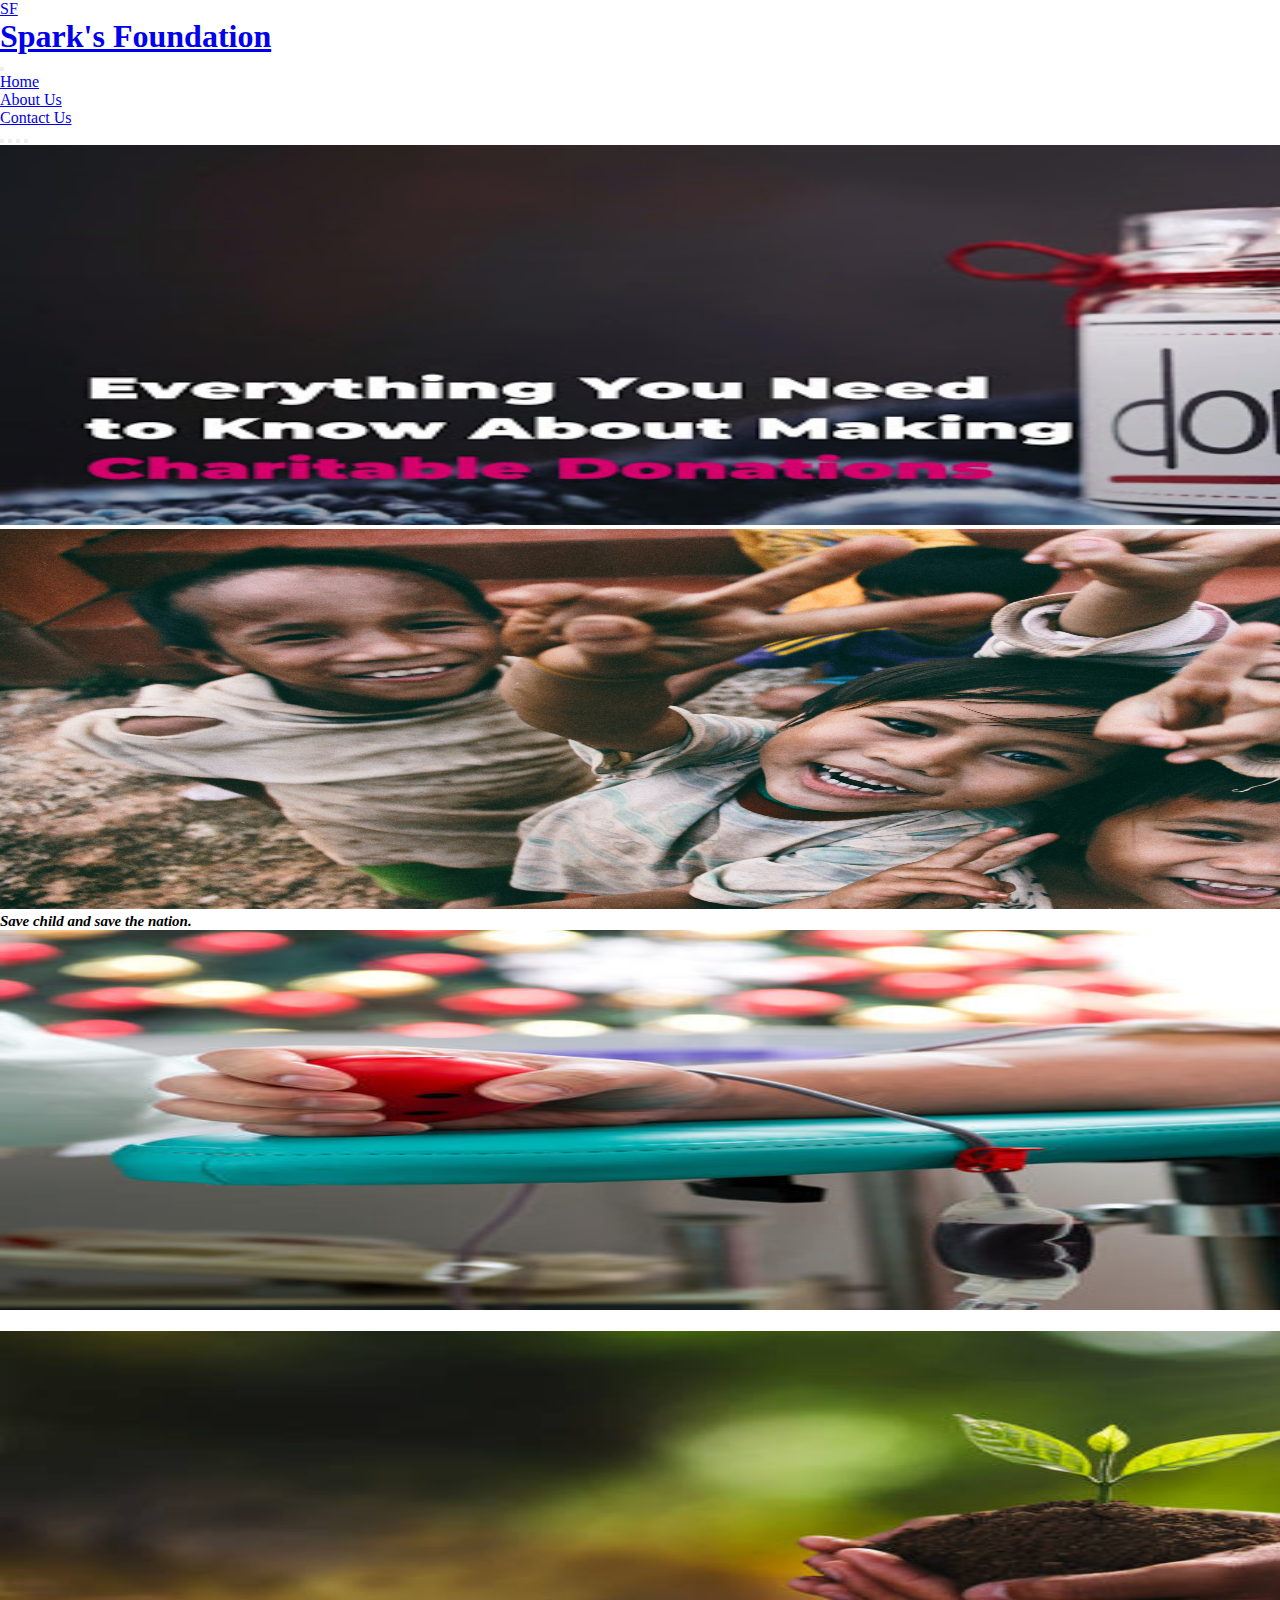
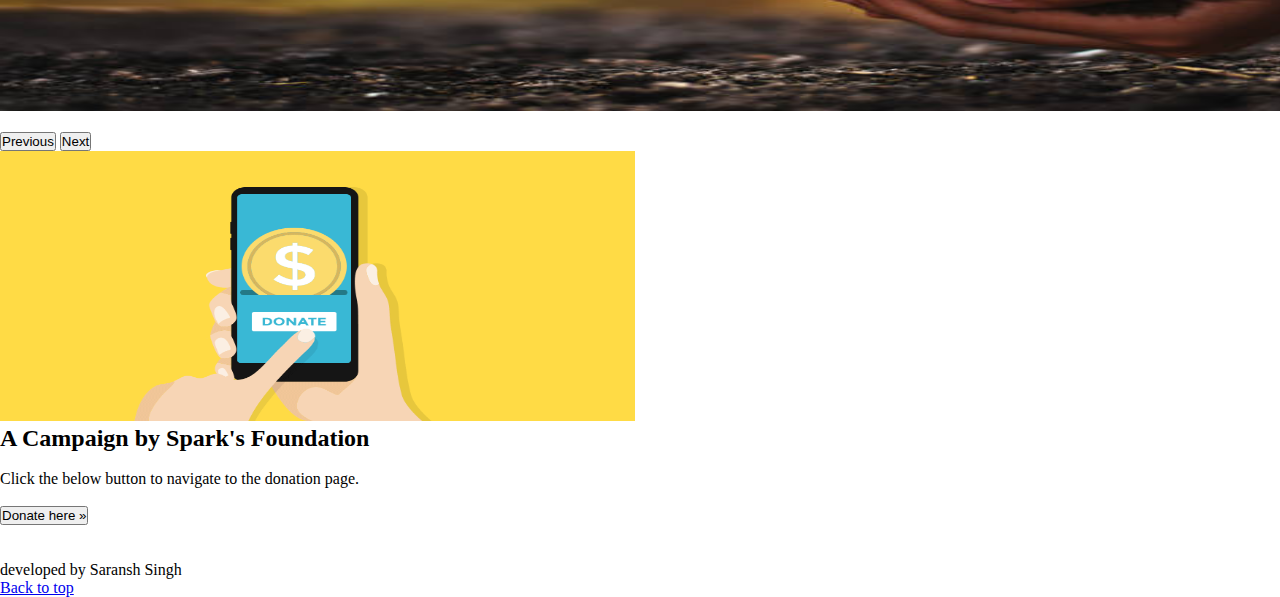
<file: index.html>
<!doctype html>
<html lang="en">

    <head>
        <meta charset="utf-8">
        <meta name="viewport" content="width=device-width, initial-scale=1">

        <!-- Bootstrap CSS -->
        <link href="https://cdn.jsdelivr.net/npm/bootstrap@5.0.0-beta2/dist/css/bootstrap.min.css" rel="stylesheet"
            integrity="sha384-BmbxuPwQa2lc/FVzBcNJ7UAyJxM6wuqIj61tLrc4wSX0szH/Ev+nYRRuWlolflfl" crossorigin="anonymous">
        <link rel="stylesheet" href="/css/styleAbout.css">

        <title>Spark's Foundation</title>
    </head>

    <body>
        <!--Navigation Bar -->
        <nav class="navbar navbar-expand-lg navbar-dark bg-dark">
            <div class="container-fluid">
                <a class="navbar-brand" href="#">SF</a>
                <a class="navbar-brand" href="#">
                    <div class="contain">
                        <h1><b>Spark's Foundation</b></h1>
                    </div>
                </a>

                <button class="navbar-toggler" type="button" data-bs-toggle="collapse"
                    data-bs-target="#navbarSupportedContent" aria-controls="navbarSupportedContent"
                    aria-expanded="false" aria-label="Toggle navigation">
                    <span class="navbar-toggler-icon"></span>
                </button>
                <div class="collapse navbar-collapse justify-content-end" id="navbarSupportedContent">
                    <ul class="navbar-nav ">
                        <li class="nav-item">
                            <a class="nav-link active" aria-current="page" href="#">Home</a>
                        </li>
                        <li class="nav-item">
                            <a class="nav-link" href="/about.html">About Us</a>
                        </li>
                        <li class="nav-item">
                            <a class="nav-link" href="/contact.html">Contact Us</a>
                        </li>
                    </ul>
                </div>
            </div>
        </nav>

        <!--Carousel Code-->
        <div id="carouselExampleCaptions" class="carousel slide carousel-fade" data-bs-ride="carousel">
            <div class="carousel-indicators">
                <button type="button" data-bs-target="#carouselExampleCaptions" data-bs-slide-to="0" class="active"
                    aria-current="true" aria-label="Slide 1"></button>
                <button type="button" data-bs-target="#carouselExampleCaptions" data-bs-slide-to="1"
                    aria-label="Slide 2"></button>
                <button type="button" data-bs-target="#carouselExampleCaptions" data-bs-slide-to="2"
                    aria-label="Slide 3"></button>
                <button type="button" data-bs-target="#carouselExampleCaptions" data-bs-slide-to="3"
                    aria-label="Slide 4"></button>
            </div>
            <div class="carousel-inner">
                <div class="carousel-item active">
                    <img src="/img/donate.jpg" class="img-fluid" style="width:1800px; height:380px;" alt="Error Loading Image">
                </div>

                <div class="carousel-item">
                    <img src="/img/child.jpg" class="img-fluid" style="width:1800px; height:380px;" alt="">
                    <div class="carousel-caption d-none d-md-block">
                        <p style="color:black;  font-size:15px; font-style: italic;">
                            <b>Save child and save the nation.</b>
                        </p>
                    </div>
                </div>

                <div class="carousel-item">
                    <img src="/img/blood.jpg" class="img-fluid" style="width:1800px; height:380px;" alt="">
                    <div class="carousel-caption d-none d-md-block">
                        <p style="color:white;  font-size:15px; font-style: italic;">
                            <b>Donate blood and save a life.</b>
                        </p>
                    </div>
                </div>

                <div class="carousel-item">
                    <img src="/img/plant.jpg" class="img-fluid" style="width:1800px; height:380px;" alt="">
                    <div class="carousel-caption d-none d-md-block">
                        <p style="color:white;  font-size:15px; font-style: italic;">
                            <b>He who plants a tree, plants a hope.</b>
                        </p>
                    </div>
                </div>

                <button class="carousel-control-prev" type="button" data-bs-target="#carouselExampleCaptions"
                    data-bs-slide="prev">
                    <span class="carousel-control-prev-icon" aria-hidden="true"></span>
                    <span class="visually-hidden">Previous</span>
                </button>
                <button class="carousel-control-next" type="button" data-bs-target="#carouselExampleCaptions"
                    data-bs-slide="next">
                    <span class="carousel-control-next-icon" aria-hidden="true"></span>
                    <span class="visually-hidden">Next</span>
                </button>
            </div>

            <div class="container py-4">
                <div class="row">
                    <div class="col-sm-6 banner-image">
                        <img style="width:635px; height:270px;" class="img-fluid" src="/img/donate.gif" alt="">
                    </div>
                    <div class="col-sm-6 banner-info">
                        <h2 class="big-text">A Campaign by Spark's Foundation</h2></br>
                        <p> Click the below button to navigate to the donation page.</p></br>
                        <a href="/donation.html"> <button type="button" class="btn btn-primary">Donate here
                                »</button></a>
                    </div>
                </div>
            </div><br></br>

            <!--Footer-->
            <div class="container py-5 bg-light">
                <footer class="blog-footer">

                    <p class="row featurette d-flex justify-content-center align-items-center">developed by Saransh Singh</p>
                    <p class="float-right"><a href="#">Back to top</a></p>
                </footer>
            </div>

            <!-- Javascript  -->
            <script src="https://cdn.jsdelivr.net/npm/bootstrap@5.0.0-beta2/dist/js/bootstrap.bundle.min.js"
                integrity="sha384-b5kHyXgcpbZJO/tY9Ul7kGkf1S0CWuKcCD38l8YkeH8z8QjE0GmW1gYU5S9FOnJ0"
                crossorigin="anonymous"></script>
    </body>

</html>
</file>
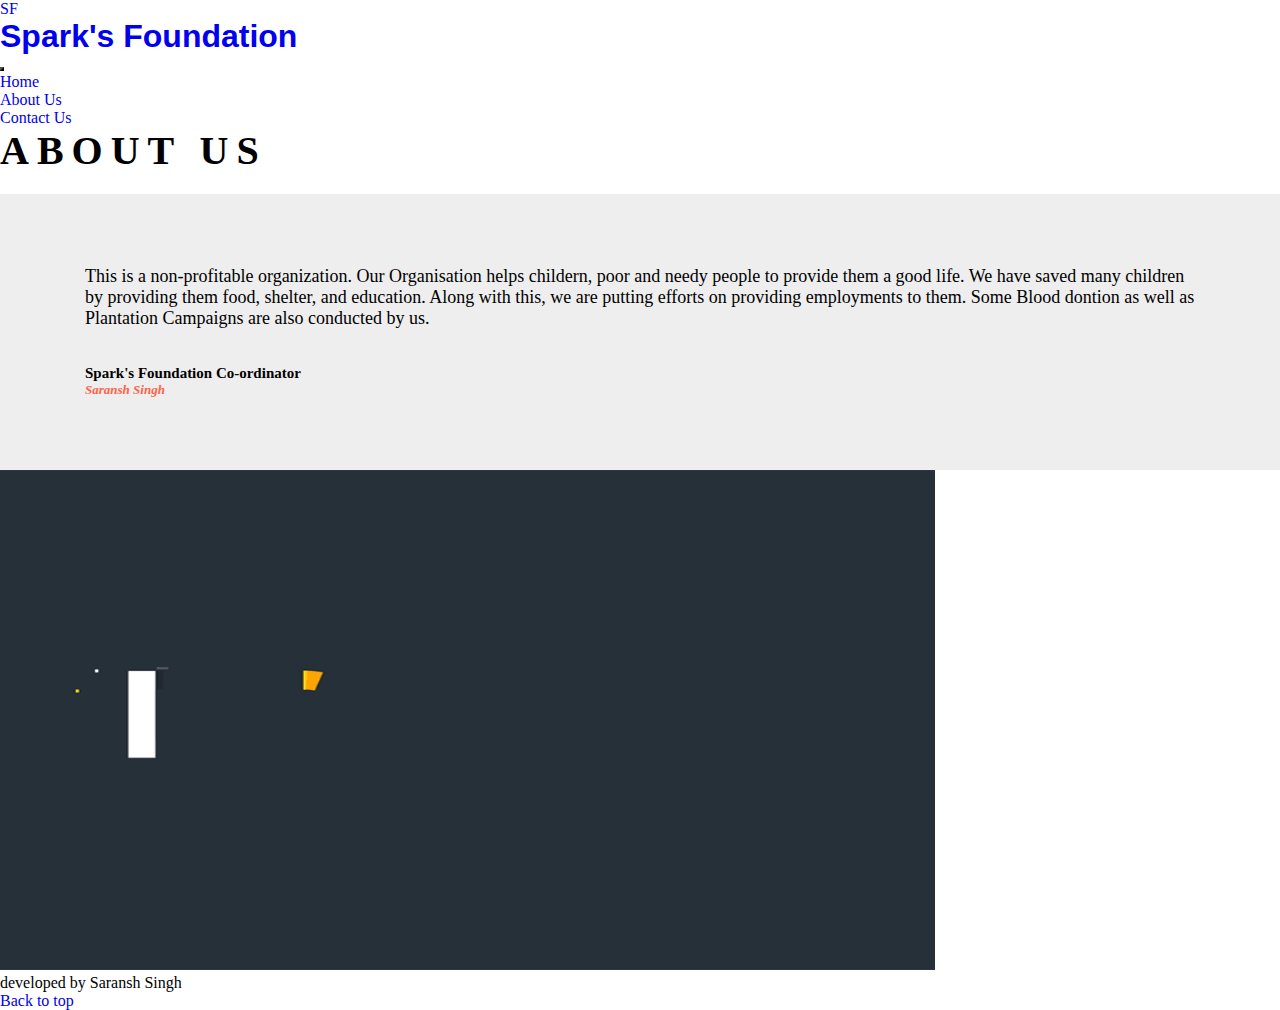
<file: about.html>
<!doctype html>
<html lang="en">

    <head>
        <meta charset="utf-8">
        <meta name="viewport" content="width=device-width, initial-scale=1">

        <!-- Bootstrap CSS -->
        <link href="https://cdn.jsdelivr.net/npm/bootstrap@5.0.0-beta2/dist/css/bootstrap.min.css" rel="stylesheet"
            integrity="sha384-BmbxuPwQa2lc/FVzBcNJ7UAyJxM6wuqIj61tLrc4wSX0szH/Ev+nYRRuWlolflfl" crossorigin="anonymous">
        <link rel="stylesheet" href="/css/styleAbout.css">
        <link rel="stylesheet" href="/css/styleContact.css">

        <title>About Us</title>
    </head>

    <body>
        <nav class="navbar navbar-expand-lg navbar-dark bg-dark">
            <div class="container-fluid">
                <a class="navbar-brand" href="#">SF</a>
                <a class="navbar-brand" href="#">
                    <div class="contain">
                        <h1><b>Spark's Foundation</b></h1>
                    </div>
                </a>
                <button class="navbar-toggler" type="button" data-bs-toggle="collapse"
                    data-bs-target="#navbarSupportedContent" aria-controls="navbarSupportedContent"
                    aria-expanded="false" aria-label="Toggle navigation">
                    <span class="navbar-toggler-icon"></span>
                </button>
                <div class="collapse navbar-collapse justify-content-end" id="navbarSupportedContent">
                    <ul class="navbar-nav ">
                        <li class="nav-item">
                            <a class="nav-link active" aria-current="page" href="/index.html">Home</a>
                        </li>
                        <li class="nav-item">
                            <a class="nav-link" href="#">About Us</a>
                        </li>
                        <li class="nav-item">
                            <a class="nav-link" href="/contact.html">Contact Us</a>
                        </li>
                    </ul>
                </div>
            </div>
        </nav>

        <div class="container">
            <div class="row py-3">
                <div class="col-sm-7 py-5  banner-info ">
                    <div class="container">
                        <span class="t1">About Us</span>
                    </div>
                    <div class="container py-3 ">
                        <section class="w3l-simple-contact-form1">
                            <div class="contact-form section-gap">
                                <div class="wrapper text-left">
                                    <p style="font-size:18px; color:black ">This is a non-profitable organization.
                                        Our Organisation helps childern, poor and needy people to provide them a good life.
                                        We have saved many children by providing them food, shelter, and education. 
                                        Along with this, we are putting efforts on providing employments to them.
                                        Some Blood dontion as well as Plantation Campaigns are also conducted by us.
                                    </p>
                                    </br></br>
                                    <p style="font-size:15px; color:black ">
                                        <b>Spark's Foundation Co-ordinator</b>
                                    </p>
                                    <p style="font-size:13px; color:tomato; font-style: italic; ">
                                        <b>Saransh Singh</b>
                                    </p>

                                </div>
                            </div>
                        </section>

                    </div>
                </div>
                <div class="col-sm-5 py-5 banner-info ">
                    <img src="/img/donation.gif" style="width:935px; height:500px;" class="img-fluid" alt="">

                </div>
            </div>
        </div>

         <!--Footer-->
         <div class="container py-5 bg-light">
            <footer class="blog-footer">

                <p class="row featurette d-flex justify-content-center align-items-center">developed by Saransh Singh</p>
                <p class="float-right"><a href="#">Back to top</a></p>
            </footer>
        </div>

        <script src="https://cdn.jsdelivr.net/npm/bootstrap@5.0.0-beta2/dist/js/bootstrap.bundle.min.js"
            integrity="sha384-b5kHyXgcpbZJO/tY9Ul7kGkf1S0CWuKcCD38l8YkeH8z8QjE0GmW1gYU5S9FOnJ0"
            crossorigin="anonymous"></script>
    </body>
</html>
</file>
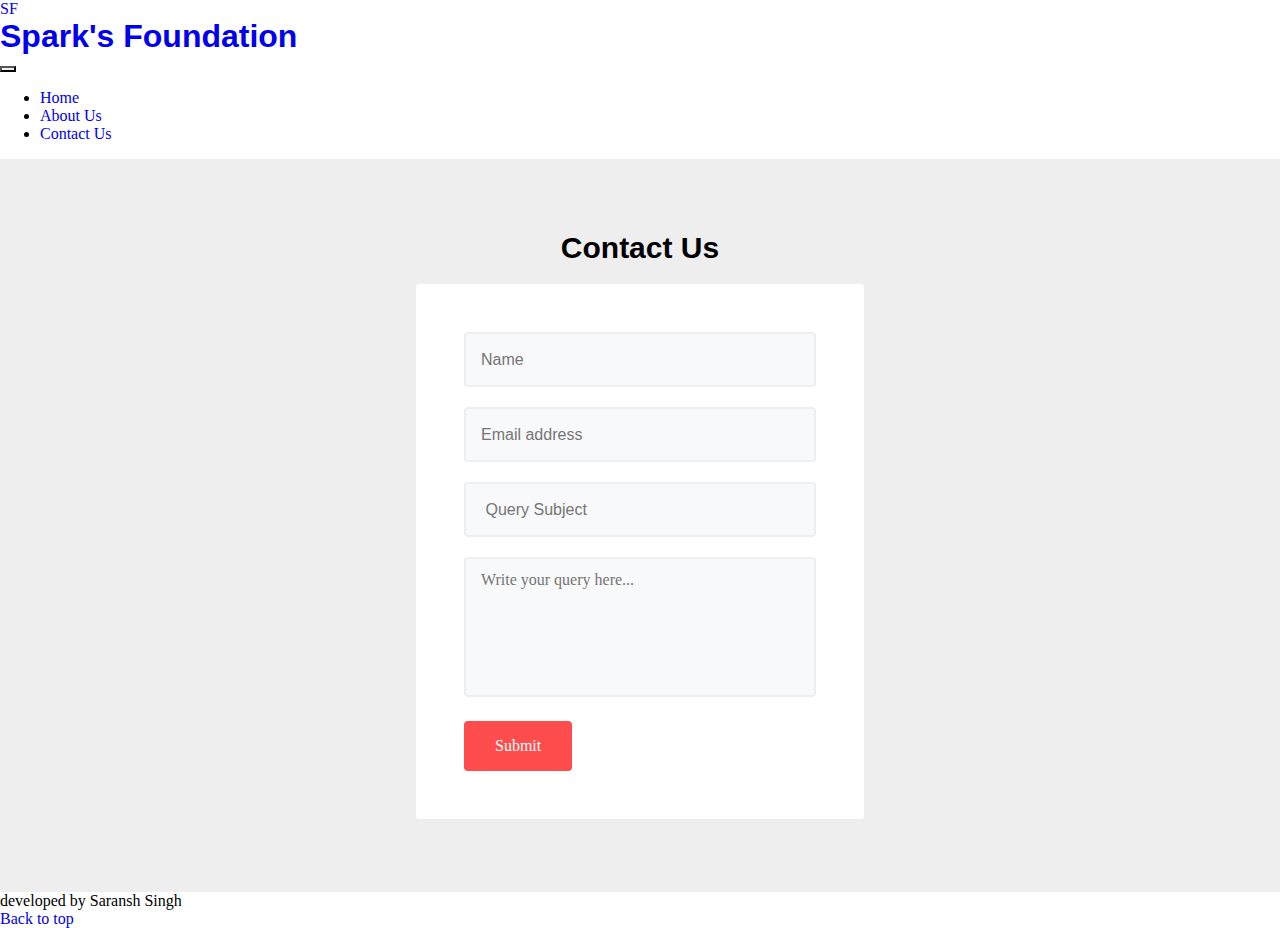
<file: contact.html>
<!doctype html>
<html lang="en">

<head>
  <meta charset="utf-8">
  <meta name="viewport" content="width=device-width, initial-scale=1">

  <!-- Bootstrap CSS -->
  <link href="https://cdn.jsdelivr.net/npm/bootstrap@5.0.0-beta2/dist/css/bootstrap.min.css" rel="stylesheet"
    integrity="sha384-BmbxuPwQa2lc/FVzBcNJ7UAyJxM6wuqIj61tLrc4wSX0szH/Ev+nYRRuWlolflfl" crossorigin="anonymous">
  <link rel="stylesheet" href="/css/styleContact.css">

  <title>Contact Us</title>
</head>

<body>
   <!--Navigation Bar-->
   <nav class="navbar navbar-expand-lg navbar-dark bg-dark">
    <div class="container-fluid">
        <a class="navbar-brand" href="#">SF</a>
        <a class="navbar-brand" href="#">
            <div class="contain">
                <h1><b>Spark's Foundation</b></h1>
            </div>
        </a>

        <button class="navbar-toggler" type="button" data-bs-toggle="collapse"
            data-bs-target="#navbarSupportedContent" aria-controls="navbarSupportedContent"
            aria-expanded="false" aria-label="Toggle navigation">
            <span class="navbar-toggler-icon"></span>
        </button>
        <div class="collapse navbar-collapse justify-content-end" id="navbarSupportedContent">
            <ul class="navbar-nav ">
                <li class="nav-item">
                    <a class="nav-link active" aria-current="page" href="./index.html">Home</a>
                </li>
                <li class="nav-item">
                    <a class="nav-link" href="/about.html">About Us</a>
                </li>
                <li class="nav-item">
                    <a class="nav-link" href="#">Contact Us</a>
                </li>
            </ul>
        </div>
    </div>
</nav>
  
  <!--Contact Us-->
  <section class="w3l-simple-contact-form1">
    <div class="contact-form section-gap">
      <div class="wrapper">
        <div class="text-center py-1">
          <h2 class="h2" style="font-size: 30px; color:black "><b>Contact Us</b></h2><br>
        </div>
        <div class="contact-form" style="max-width: 450px; margin: 0 auto;">
          <div class="form-mid">
            <form action="javascript:sendmail()" method="post">
              <div class="field">
                <input type="text" class="form-control" name="Name" id="Name" placeholder="Name" required="">
              </div>
              <div class="field">
                <input type="email" class="form-control" name="Sender" id="Sender"
                  placeholder="Email address" required="">
              </div>
              <div class="field">
                <input type="text" class="form-control" name="Subject" id="Subject" placeholder=" Query Subject"
                  required="">
              </div>
              <textarea name="Message" class="form-control" id="Message" placeholder="Write your query here..."
                required=""></textarea>
              <button type="submit" class="btn btn-contact">Submit</button>
            </form>
          </div>
        </div>
      </div>
    </div>
  </section>

  <script src="https://code.jquery.com/jquery-2.2.4.min.js"
    integrity="sha256-BbhdlvQf/xTY9gja0Dq3HiwQF8LaCRTXxZKRutelT44=" crossorigin="anonymous"></script>
  <script src="https://smtpjs.com/v3/smtp.js"></script>

  <script>

    function sendmail() {

      var name = $('#Name').val();
      var email = $('#Sender').val();
      var subject = $('#Subject').val();
      var message = $('#Message').val();

      var Body = 'Name: ' + name + '<br>Email address: ' + email + '<br>Subject: ' + subject + '<br>Message: ' + message;

      Email.send({
        SecureToken: "fbf31702-bb7f-4a4e-9c1c-4ccf17ee777f",
        To: 'sparkfoundation@gmail.com',
        From: "saransh123@gmail.com",
        Subject: "Message or Query of " + name + " for the Spark's Foundation.",
        Body: Body
      }).then(
        message => {
          if (message == 'OK') {
            alert('Your mail has been sent. Thank you for connecting.');
          }
          else {
            console.error(message);
            alert('There is error at sending message. ')
          }
        }
      );
    }
  </script>

   <!--Footer part-->
   <div class="container py-5 bg-light">
    <footer class="blog-footer">

        <p class="row featurette d-flex justify-content-center align-items-center">developed by Saransh Singh</p>
        <p class="float-right"><a href="#">Back to top</a></p>
    </footer>
</div>

  <!-- Javascript  -->
  <script src="https://cdn.jsdelivr.net/npm/bootstrap@5.0.0-beta2/dist/js/bootstrap.bundle.min.js"
      integrity="sha384-b5kHyXgcpbZJO/tY9Ul7kGkf1S0CWuKcCD38l8YkeH8z8QjE0GmW1gYU5S9FOnJ0"
      crossorigin="anonymous"></script>

</body>
</html>
</file>
<file: css/styleAbout.css>
*{
    padding: 0;
    margin: 0;
    
}
body{
    background:white;

}
.containe{
    text-align: center;
    position: absolute;
    top: 50%;
    left: 50%;
    transform: translate(-50%, -50%);
    width: 100%;

}
.container span{
    text-transform: uppercase;
    display: block;

}
.t1{
    color: black;
    font-size:40px;
    font-weight: 700;
    letter-spacing: 8px;
    margin-bottom: 20px;
    background: white;
    position: relative;
}
@keyframes text{
    0%{
        color: black;
        margin-bottom: -40px;
    }
    30%{
        letter-spacing: 25px;
        margin-bottom: -40px;
    }
    85%{
        letter-spacing: 8px;
        margin-bottom: -40px;
    }
}
</file>
<file: css/styleContact.css>
body,
html {
  margin: 0;
  padding: 0;
  font-family: cursive;
}

textarea {
  font-family: cursive;
}

* {
  box-sizing: border-box;
}

.wrapper {
  width: 100%;
  padding-right: 15px;
  padding-left: 15px;
  margin-right: auto;
  margin-left: auto;
}

@media (min-width: 576px) {
  .wrapper {
    max-width: 540px;
  }
}

@media (min-width: 768px) {
  .wrapper {
    max-width: 720px;
  }
}

@media (min-width: 992px) {
  .wrapper {
    max-width: 960px;
  }
}

@media (min-width: 1200px) {
  .wrapper {
    max-width: 1140px;
  }
}


.d-grid {
  display: grid;
}

.text-center {
  text-align: center;
}

.text-left {
  text-align: left;
}

.text-right {
  text-align: right;
}

button,
select {
  outline: none;
  appearance: none;
  -webkit-appearance: none;
}

button,
.btn,
select {
  cursor: pointer;
  font-family: cursive;
}

a {
  text-decoration: none;
}

iframe {
  border: none;
}

h1,
h2,
h3,
h4,
h5,
h6 {
  margin: 0;
  padding: 0;
  font-family: -apple-system, BlinkMacSystemFont, "Segoe UI", Roboto, Oxygen-Sans, Ubuntu, Cantarell, "Helvetica Neue", sans-serif;
}

p {
  margin: 0;
  padding: 0;
}

/* Section top bottom gap */
.section-gap {
  padding: 4.5rem 0;
}

@media screen and (max-width:767px) {
  .section-gap {
    padding: 3.5rem 0;
  }
}

@media screen and (max-width:480px) {
  .section-gap {
    padding: 3rem 0;
  }
}

/* / Section top bottom gap */

/* title-styling */
h3.global-title {
  font-size: 40px;
  line-height: 45px;
  color: #16191e;
  margin-bottom: 50px;
  text-transform: capitalize;
}

@media screen and (max-width:767px) {
  h3.global-title {
    font-size: 40px;
    line-height: 45px;
  }
}

@media screen and (max-width:600px) {
  h3.global-title {
    font-size: 35px;
    line-height: 40px;
  }
}

@media screen and (max-width:500px) {
  h3.global-title {
    font-size: 30px;
    line-height: 35px;
  }
}

/* / title-styling */
/* simple contact form */
.contact-form {
  background: #eee;
}

.field {
  margin-bottom: 20px;
}

.form-mid {
  background: #fff;
  padding: 3rem;
  border: 1px solid #eee;
  border-radius: 4px;
}

.form-mid form input,
.form-mid form textarea {
  background: #f8f9fa;
  border: 2px solid rgba(216, 216, 216, 0.3);
  color: #777;
  font-size: 16px;
  padding: 12px 15px;
  width: 100%;
  border-radius: 4px;
  height: 55px;
}

.form-mid form textarea {
  resize: none;
  min-height: 140px;
}

.form-mid form input:focus,
.form-mid form textarea:focus {
  outline: none;
  border: 2px solid #051b35;
  background: #fff;
  box-shadow: none;
}

button.btn-contact {
  border: none;
  font-size: 16px;
  padding: 15px 30px;
  margin: 20px auto 0;
  color: #fff;
  background: #ff4c4c;
  border-color: #ff4c4c;
  display: inline-block;
  font-weight: 400;
  text-align: center;
  vertical-align: middle;
  cursor: pointer;
  -webkit-user-select: none;
  -moz-user-select: none;
  -ms-user-select: none;
  user-select: none;
  border: 1px solid transparent;
  border-radius: 0.25rem;
}

@media(max-width: 568px) {
  .form-mid {
    padding: 1.5rem;
  }
}
</file>
